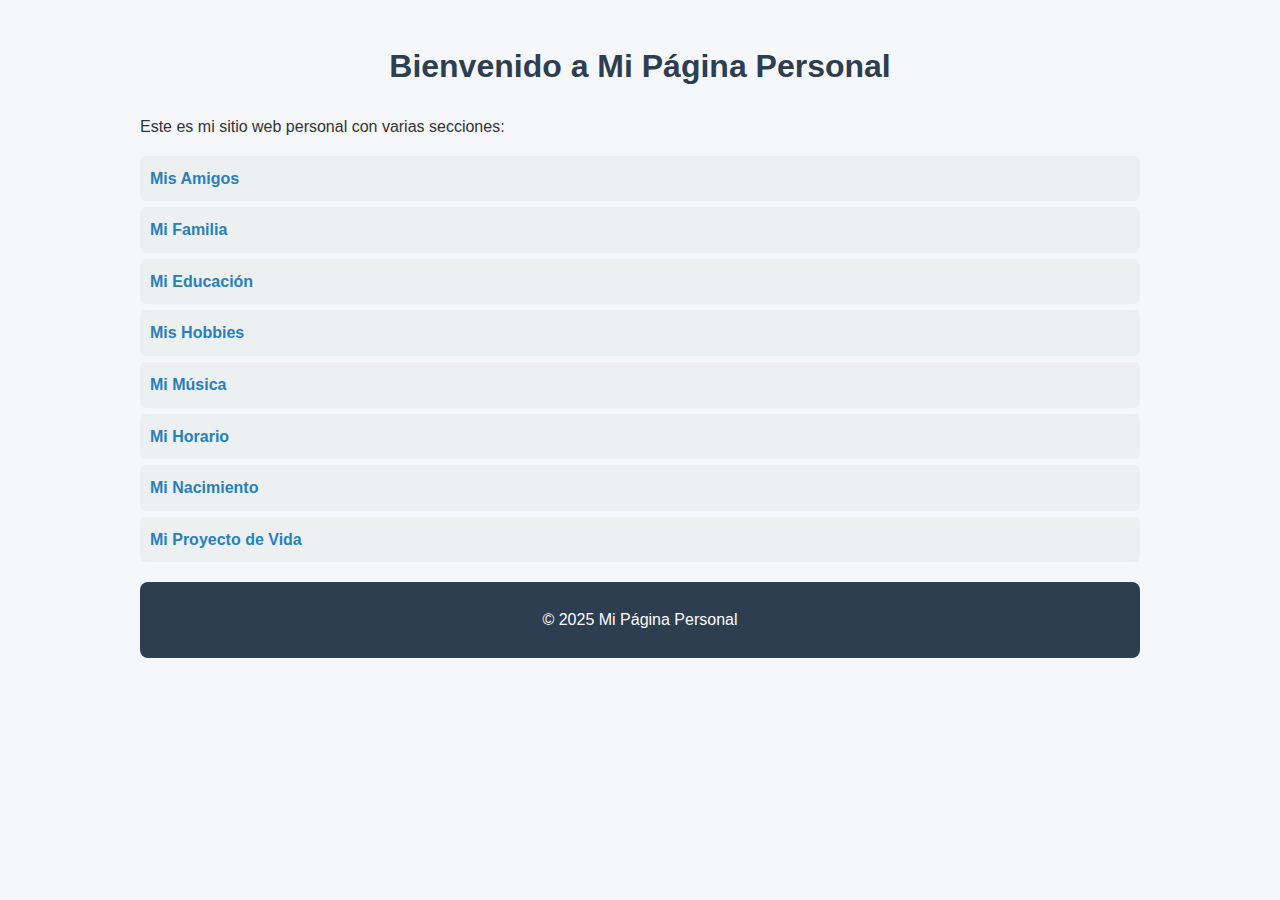
<file: index.html>
<!DOCTYPE html>
<html lang="es">
<head>
  <meta charset="UTF-8">
  <meta name="viewport" content="width=device-width, initial-scale=1.0">
  <title>Página Principal</title>
  <link rel="stylesheet" href="style.css">
</head>
<body class="container">

  <h1>Bienvenido a Mi Página Personal</h1>
  <p>Este es mi sitio web personal con varias secciones:</p>

  <ul>
    <li><a href="amigos.html">Mis Amigos</a></li>
    <li><a href="familia.html">Mi Familia</a></li>
    <li><a href="educacion.html">Mi Educación</a></li>
    <li><a href="hobbies.html">Mis Hobbies</a></li>
    <li><a href="musica.html">Mi Música</a></li>
    <li><a href="horario.html">Mi Horario</a></li>
    <li><a href="nacimiento.html">Mi Nacimiento</a></li>
    <li><a href="proyecto_vida.html">Mi Proyecto de Vida</a></li>
  </ul>

  <footer>
    <p>© 2025 Mi Página Personal</p>
  </footer>

</body>
</html>
</file>
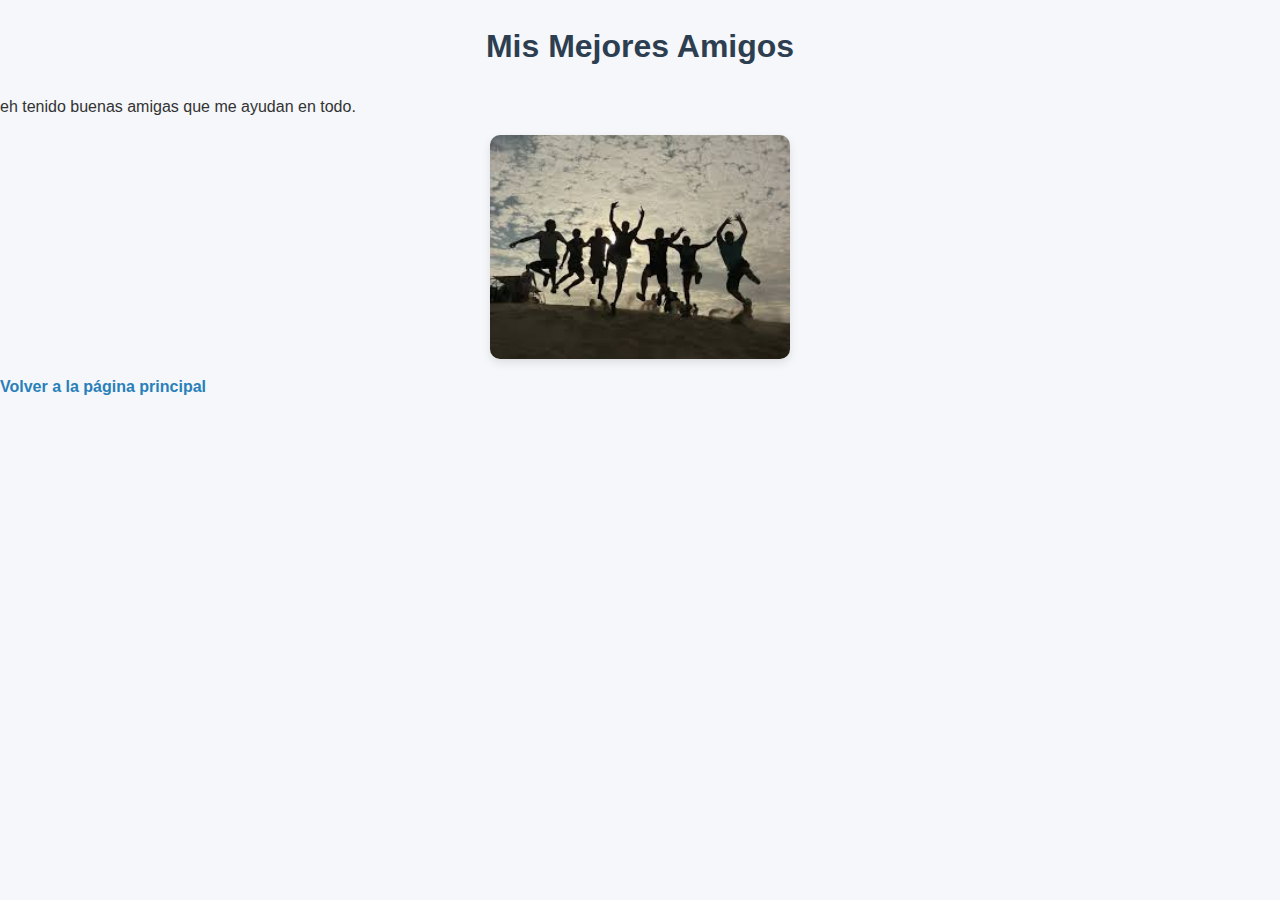
<file: amigos.html>
<!DOCTYPE html>
<html lang="es">
<head>
  <link rel="stylesheet" href="style.css">

  <meta charset="UTF-8">
  <title>Mis Amigos</title>
  <link rel="stylesheet" href="style.css">
</head>
<body>
  <h1>Mis Mejores Amigos</h1>
  <p>eh tenido buenas amigas que me ayudan en todo.</p>
  <img src="img/amigos.jpeg" alt="Amigos" width="300">
  <p><a href="index.html">Volver a la página principal</a></p>
</body>
</html>
</file>
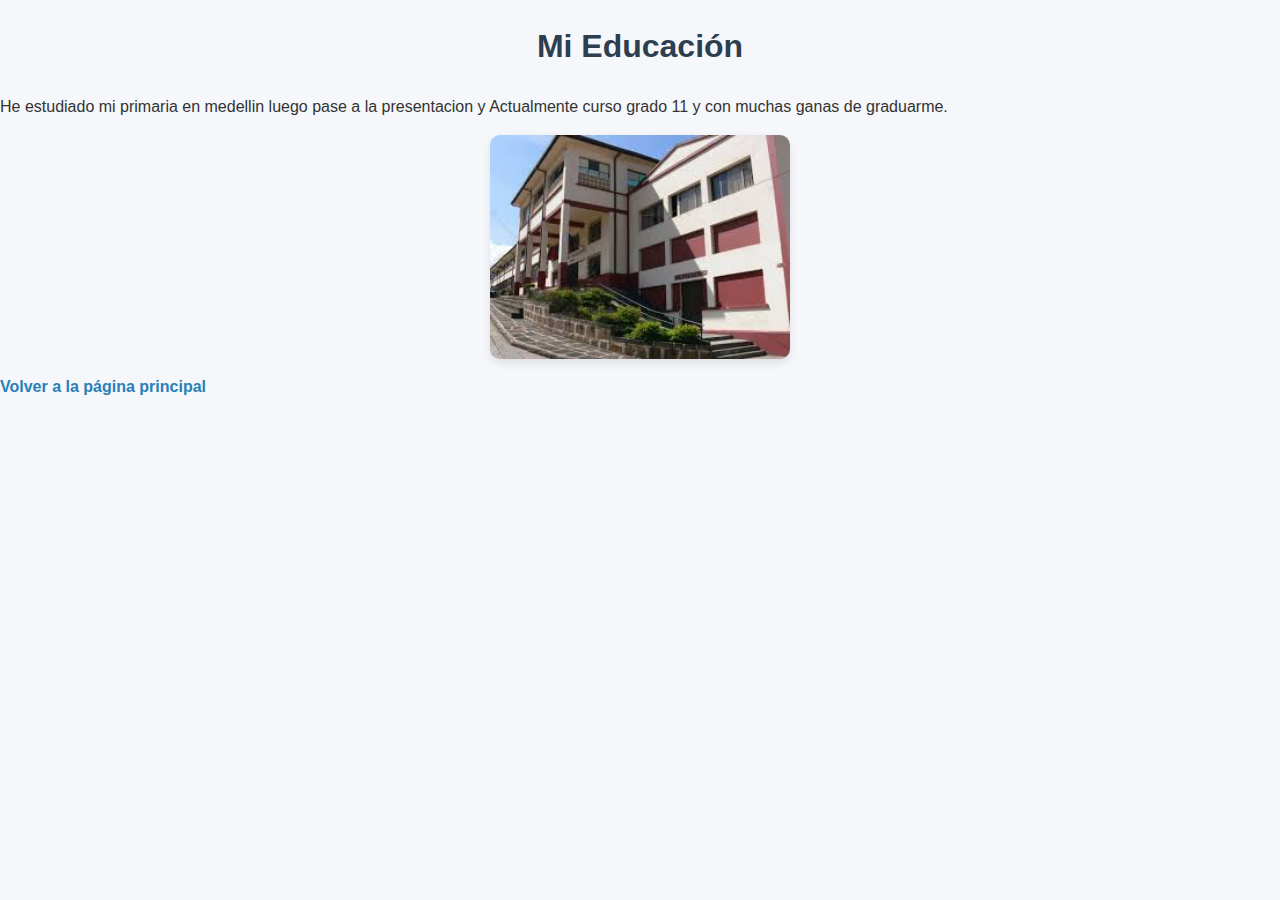
<file: educacion.html>
<!DOCTYPE html>
<html lang="es">
<head>
  <link rel="stylesheet" href="style.css">

  <meta charset="UTF-8">
  <title>Mi Educación</title>
   <link rel="stylesheet" href="style.css">

</head>
<body>
  <h1>Mi Educación</h1>
  <p>He estudiado mi primaria en medellin luego pase a la presentacion y Actualmente curso grado 11 y con muchas ganas de graduarme.</p>
  <img src="img/educacion.jpeg" alt="Educación" width="300">
  <p><a href="index.html">Volver a la página principal</a></p>
</body>
</html>
</file>
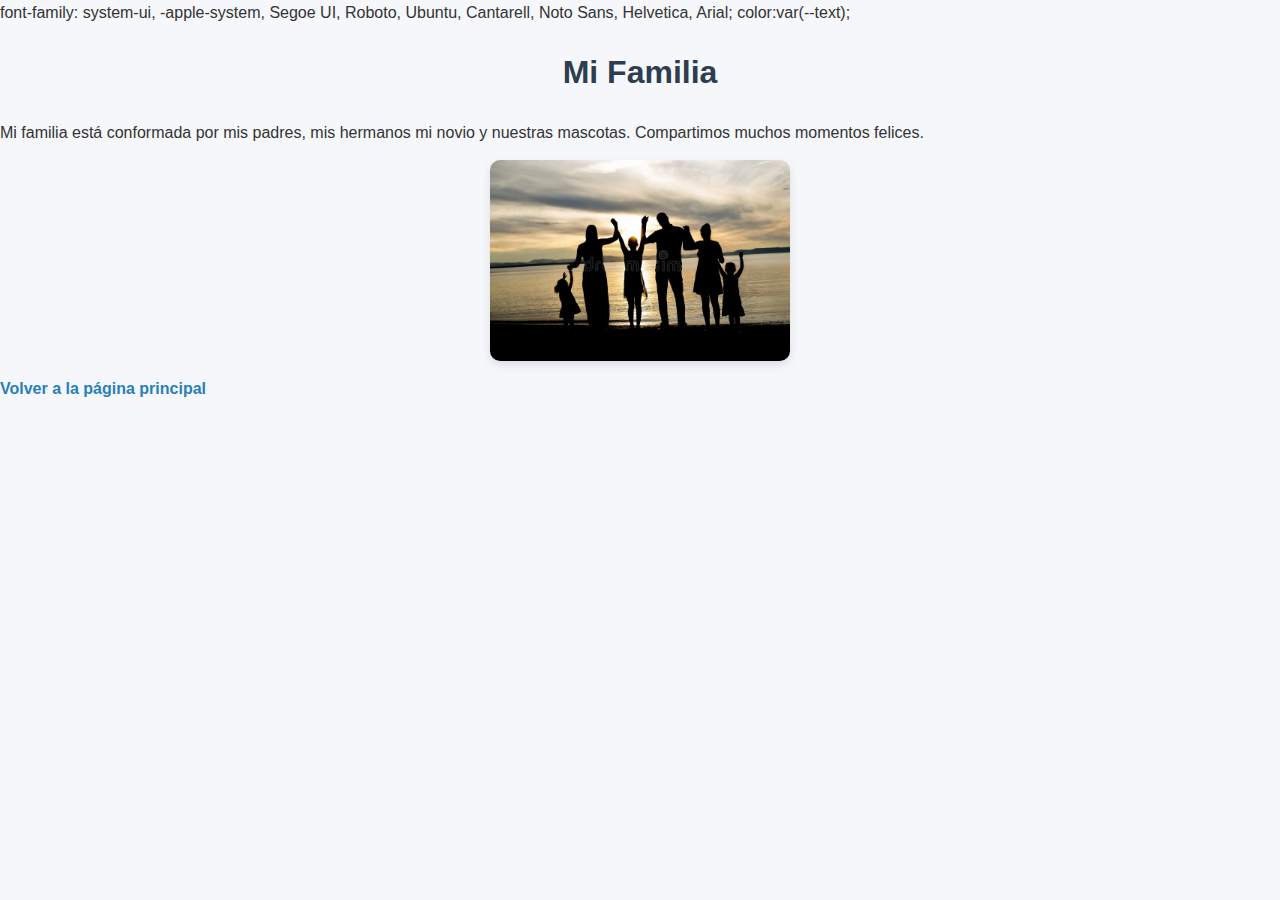
<file: familia.html>
<!DOCTYPE html>
<html lang="es">
<head>
  <meta charset="UTF-8">
  <title>Mi Familia</title>
   <link rel="stylesheet" href="style.css">
    font-family: system-ui, -apple-system, Segoe UI, Roboto, Ubuntu, Cantarell, Noto Sans, Helvetica, Arial;
  color:var(--text);
</head>
<body>
  <h1>Mi Familia</h1>
  <p>Mi familia está conformada por mis padres, mis hermanos mi novio y nuestras mascotas. Compartimos muchos momentos felices.</p>
  <img src="img/familia.jpg" alt="Mi familia" width="300">
  <p><a href="index.html">Volver a la página principal</a></p>
</body>
</html>
</file>
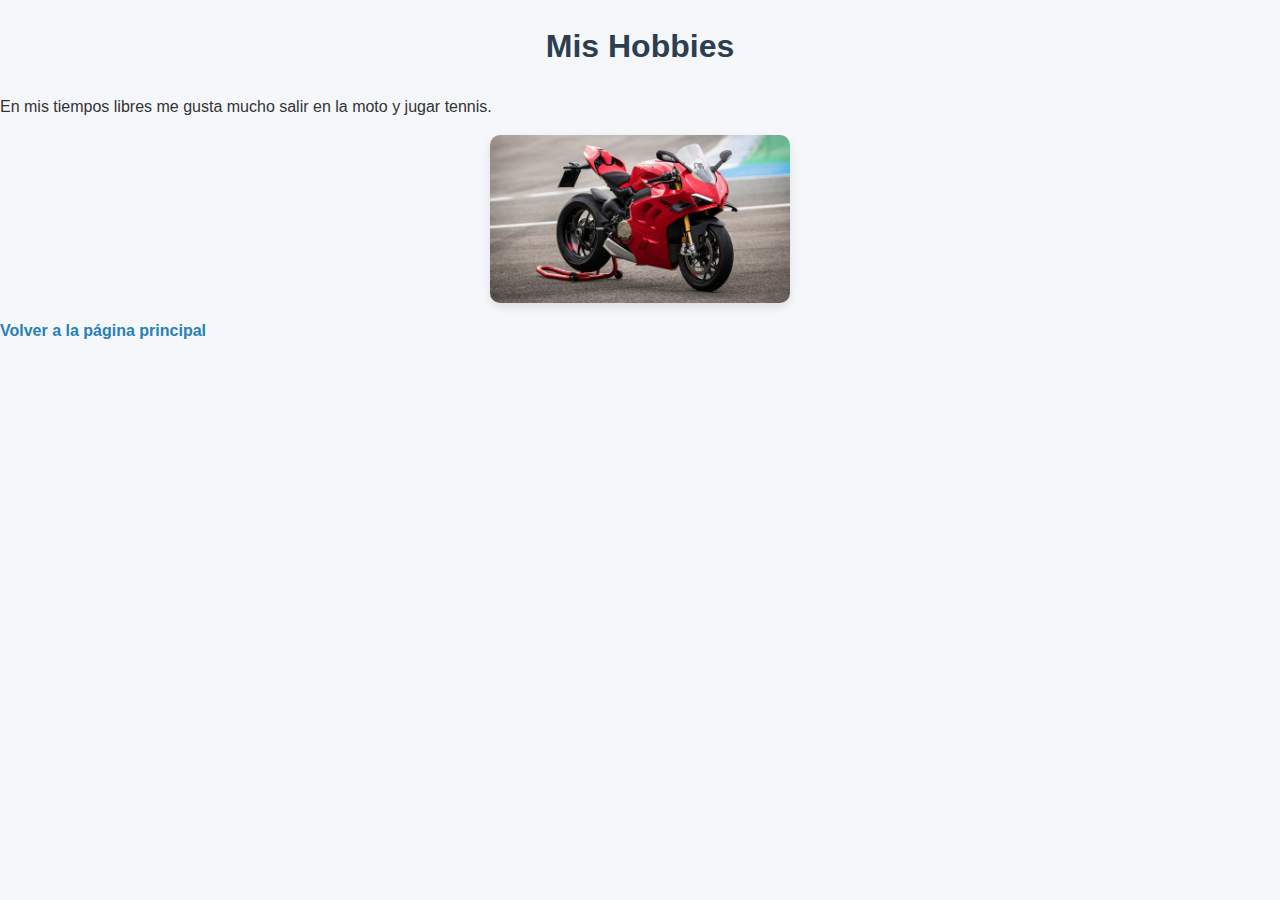
<file: hobbies.html>
<!DOCTYPE html>
<html lang="es">
<head>
  <meta charset="UTF-8">
  <title>Mis Hobbies</title>
   <link rel="stylesheet" href="style.css">
</head>
<body>
  <h1>Mis Hobbies</h1>
  <p>En mis tiempos libres me gusta mucho salir en la moto y jugar tennis.</p>
  <img src="img/hobbies.jpeg" alt="Hobbies" width="300">
  <p><a href="index.html">Volver a la página principal</a></p>
</body>
</html>
</file>
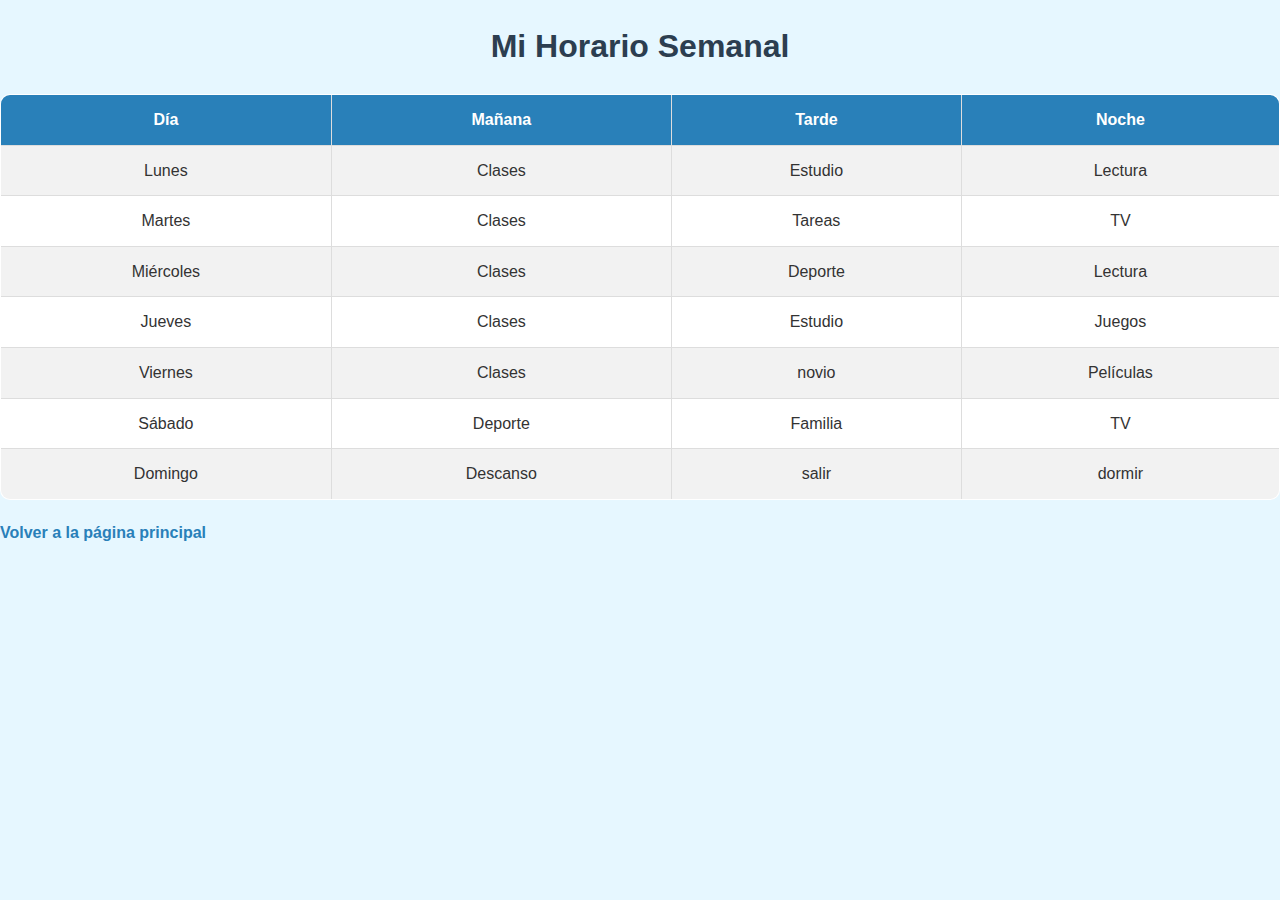
<file: horario.html>
<!DOCTYPE html>
<html lang="es">
<head>
  <meta charset="UTF-8">
  <title>Mi Horario</title>
  <link rel="stylesheet" href="style.css">
</head>
<body style="background-color: #e6f7ff;">
  <h1>Mi Horario Semanal</h1>
   <link rel="stylesheet" href="style.css" />
  <table border="1" cellpadding="10" style="background-color: #ffffff;">
    <tr>
      <th>Día</th>
      <th>Mañana</th>
      <th>Tarde</th>
      <th>Noche</th>
    </tr>
    <tr>
      <td>Lunes</td>
      <td>Clases</td>
      <td>Estudio</td>
      <td>Lectura</td>
    </tr>
    <tr>
      <td>Martes</td>
      <td>Clases</td>
      <td>Tareas</td>
      <td>TV</td>
    </tr>
    <tr>
      <td>Miércoles</td>
      <td>Clases</td>
      <td>Deporte</td>
      <td>Lectura</td>
    </tr>
    <tr>
      <td>Jueves</td>
      <td>Clases</td>
      <td>Estudio</td>
      <td>Juegos</td>
    </tr>
    <tr>
      <td>Viernes</td>
      <td>Clases</td>
      <td>novio</td>
      <td>Películas</td>
    </tr>
    <tr>
      <td>Sábado</td>
      <td>Deporte</td>
      <td>Familia</td>
      <td>TV</td>
    </tr>
    <tr>
      <td>Domingo</td>
      <td>Descanso</td>
      <td>salir</td>
      <td>dormir</td>
    </tr>
  </table>
  <p><a href="index.html">Volver a la página principal</a></p>
</body>
</html>
</file>
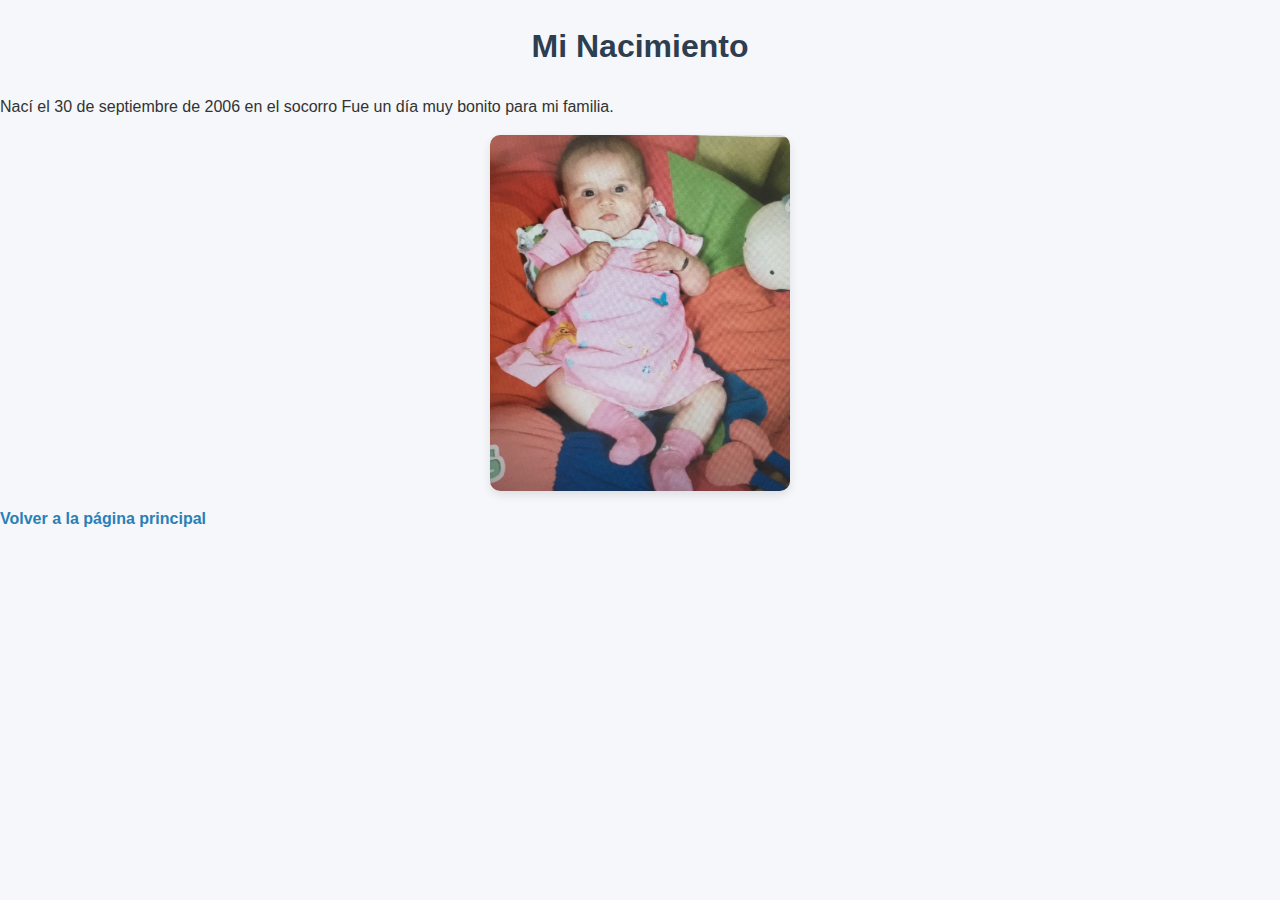
<file: nacimiento.html>
<!DOCTYPE html>
<html lang="es">
<head>
  <meta charset="UTF-8">
  <title>Mi Nacimiento</title>
   <link rel="stylesheet" href="style.css">
</head>
<body>
  <h1>Mi Nacimiento</h1>
  <p>Nací el 30 de septiembre de 2006 en el socorro Fue un día muy bonito para mi familia.</p>
  <img src="img/nacimiento.jpg" alt="Lugar de nacimiento" width="300">
  <p><a href="index.html">Volver a la página principal</a></p>
</body>
</html>
</file>
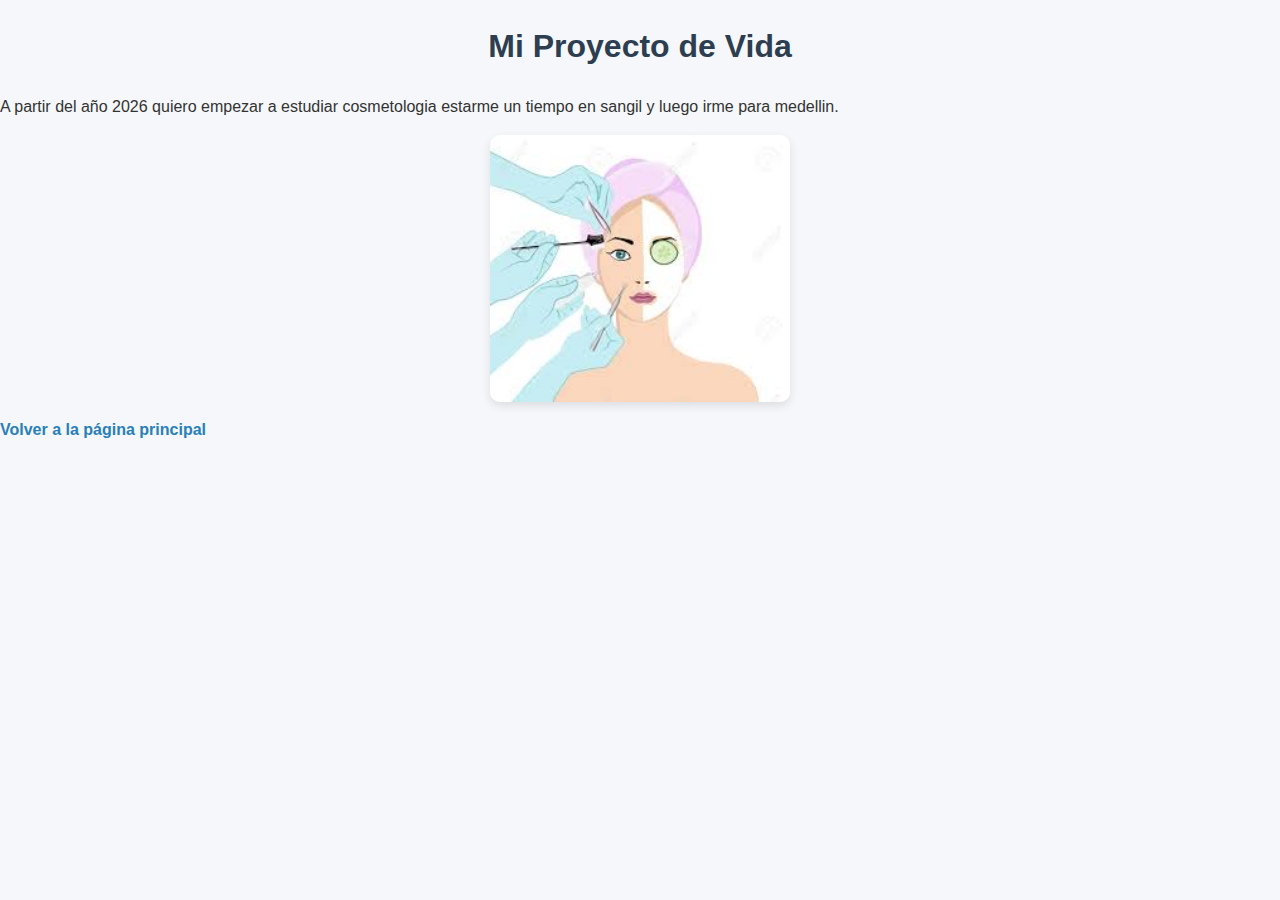
<file: proyecto_vida.html>
<!DOCTYPE html>
<html lang="es">
<head>
  <meta charset="UTF-8">
  <title>Mi Proyecto de Vida</title>
  <link rel="stylesheet" href="style.css">
</head>
<body>
  <h1>Mi Proyecto de Vida</h1>
  <p>A partir del año 2026 quiero empezar a estudiar cosmetologia estarme un tiempo en sangil y luego irme para medellin.</p>
  <img src="img/proyecto de vida.jpeg" alt="Proyecto de vida" width="300">
  <p><a href="index.html">Volver a la página principal</a></p>
</body>
</html>
</file>
<file: style.css>
/* =========================
   style.css — Estilo Personal
   ========================= */

/* Fondo y tipografía general */
body {
  margin: 0;
  padding: 0;
  font-family: Arial, Helvetica, sans-serif;
  background: #f5f7fa;
  color: #333;
  line-height: 1.6;
}

/* Contenedor central */
.container {
  width: 90%;
  max-width: 1000px;
  margin: auto;
  padding: 20px;
}

/* Encabezados */
h1, h2, h3 {
  color: #2c3e50;
  text-align: center;
}

/* Párrafos */
p {
  margin: 10px 0;
}

/* Enlaces */
a {
  color: #2980b9;
  text-decoration: none;
  font-weight: bold;
}
a:hover {
  color: #1abc9c;
  text-decoration: underline;
}

/* Botón */
a.button {
  display: inline-block;
  padding: 10px 20px;
  background: #2980b9;
  color: white;
  border-radius: 8px;
  transition: background 0.3s;
}
a.button:hover {
  background: #1abc9c;
}

/* Imágenes */
img {
  display: block;
  max-width: 100%;
  height: auto;
  margin: 15px auto;
  border-radius: 10px;
  box-shadow: 0 4px 10px rgba(0,0,0,0.1);
}

/* Tablas (para tu horario) */
table {
  width: 100%;
  border-collapse: collapse;
  margin: 20px 0;
  background: white;
  border-radius: 10px;
  overflow: hidden;
}
table th, table td {
  border: 1px solid #ddd;
  padding: 12px;
  text-align: center;
}
table th {
  background: #2980b9;
  color: white;
}
table tr:nth-child(even) {
  background: #f2f2f2;
}
table tr:hover {
  background: #eaf2f8;
}

/* Listas */
ul {
  list-style: none;
  padding: 0;
}
ul li {
  background: #ecf0f1;
  margin: 6px 0;
  padding: 10px;
  border-radius: 6px;
}

/* Footer */
footer {
  margin-top: 20px;
  padding: 15px;
  text-align: center;
  background: #2c3e50;
  color: white;
  border-radius: 8px;
}
</file>
